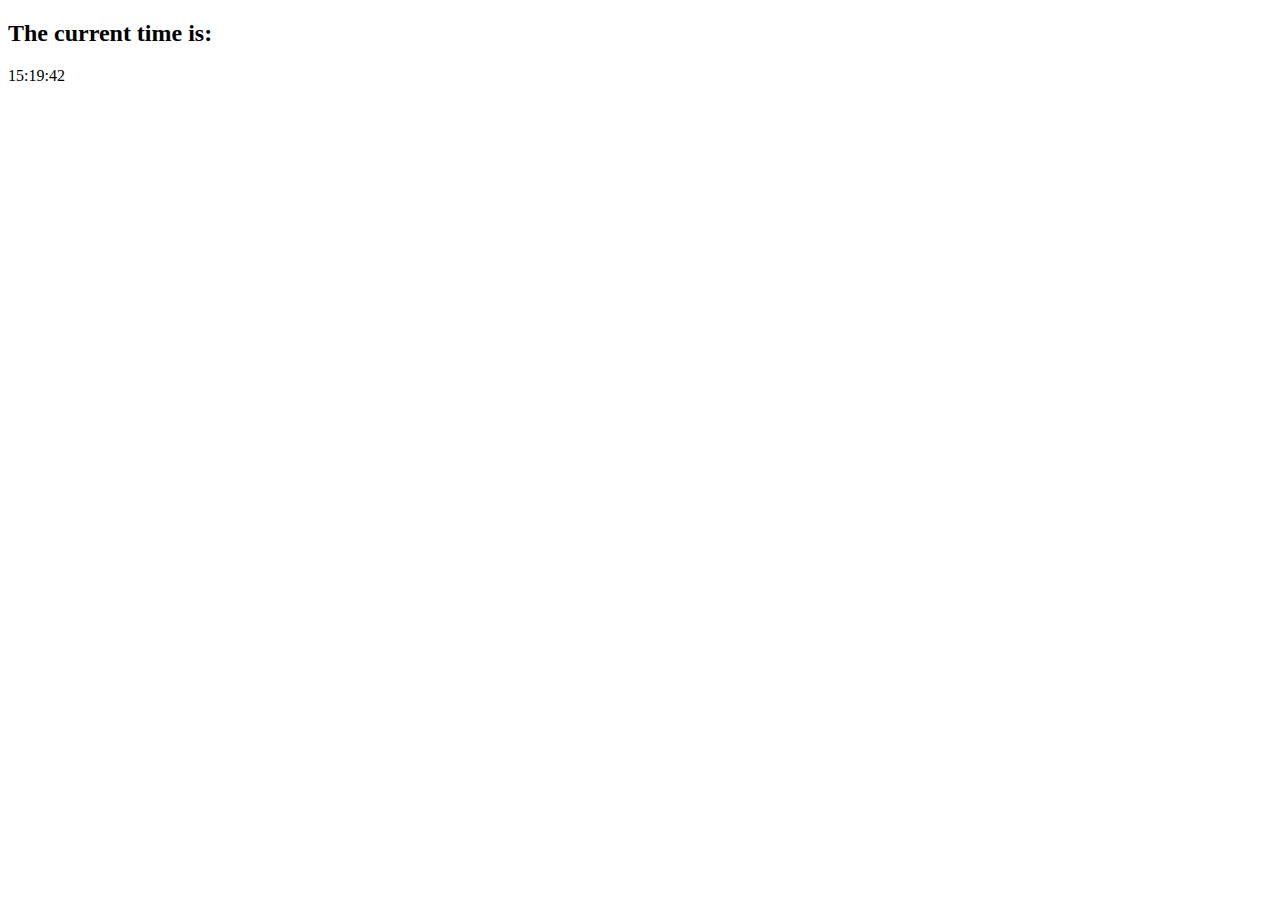
<file: 01.Introduction/Homework.Introduction/clock/index.html>
<!DOCTYPE html>
<html lang="en">
<head>
	<meta charset="UTF-8">
	<title>Clock</title>
	<script src="js/clock.js" type="text/javascript"></script>
</head>
<body onload="clock()">
<h2>The current time is:</h2>
<p id="clock"></p>
</body>
</html>
</file>
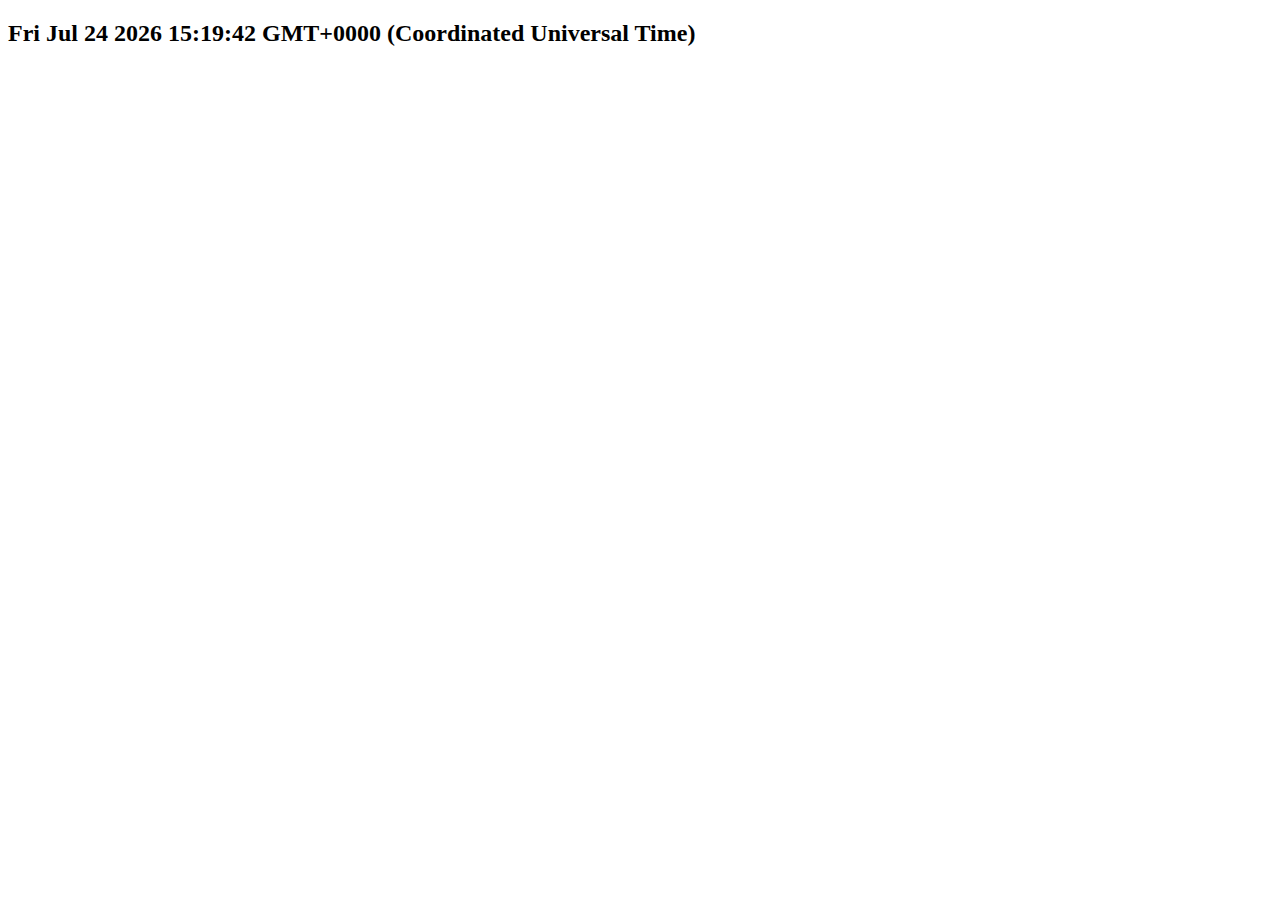
<file: 01.Introduction/Homework.Introduction/current.time/index.html>
<!DOCTYPE html>
<html lang="en">
<head>
	<meta charset="UTF-8">
	<title>Current time</title>
	<script src="js/current-time.js" type="text/javascript"></script>
</head>
<body>
<h2 id="time"></h2>
</body>
</html>
</file>
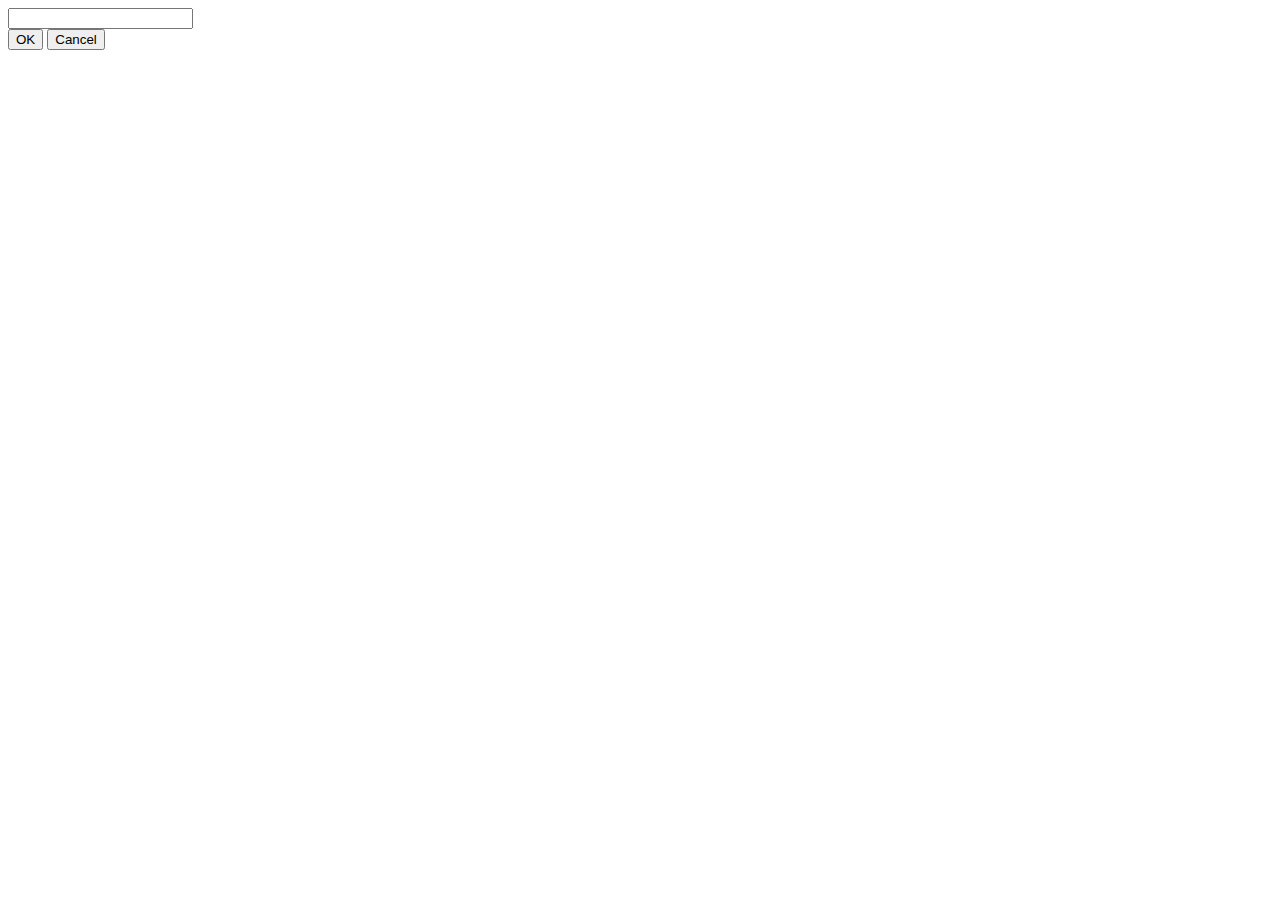
<file: 01.Introduction/Homework.Introduction/decimal.hexadecimal/index.html>
<!DOCTYPE html>
<html lang="en">
<head>
	<meta charset="UTF-8">
	<title>Decimal to Hexadecimal</title>
	<script src="js/decimal-hexadecimal.js" type="text/javascript"></script>
</head>
<body>
<form name="decimal">
	<input type="number" name="number">
	<br>
	<input type="button" value="OK" onClick='calculationHexadecimal();'>
	<input type="reset" value="Cancel">
</form>
</body>
</html>
</file>
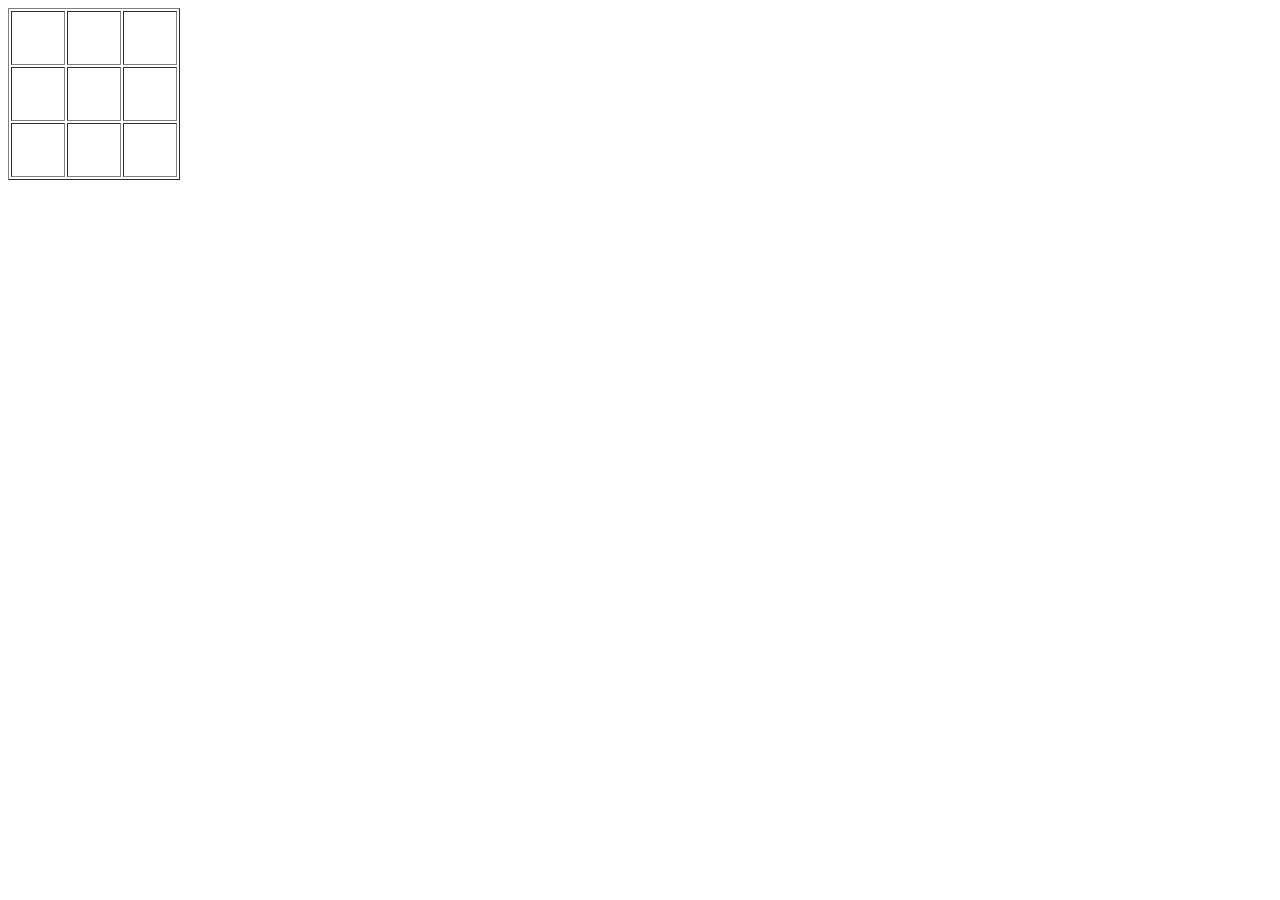
<file: 01.Introduction/Homework.Introduction/tictactoe/index.html>
<!DOCTYPE html>
<html lang="en">
<head>
	<meta charset="UTF-8">
	<title>Title</title>
	<script src="js/tictactoe.js" type="text/javascript"></script>
</head>
<body>
<div id="tic-tac-toe"></div>
</body>
</html>
</file>
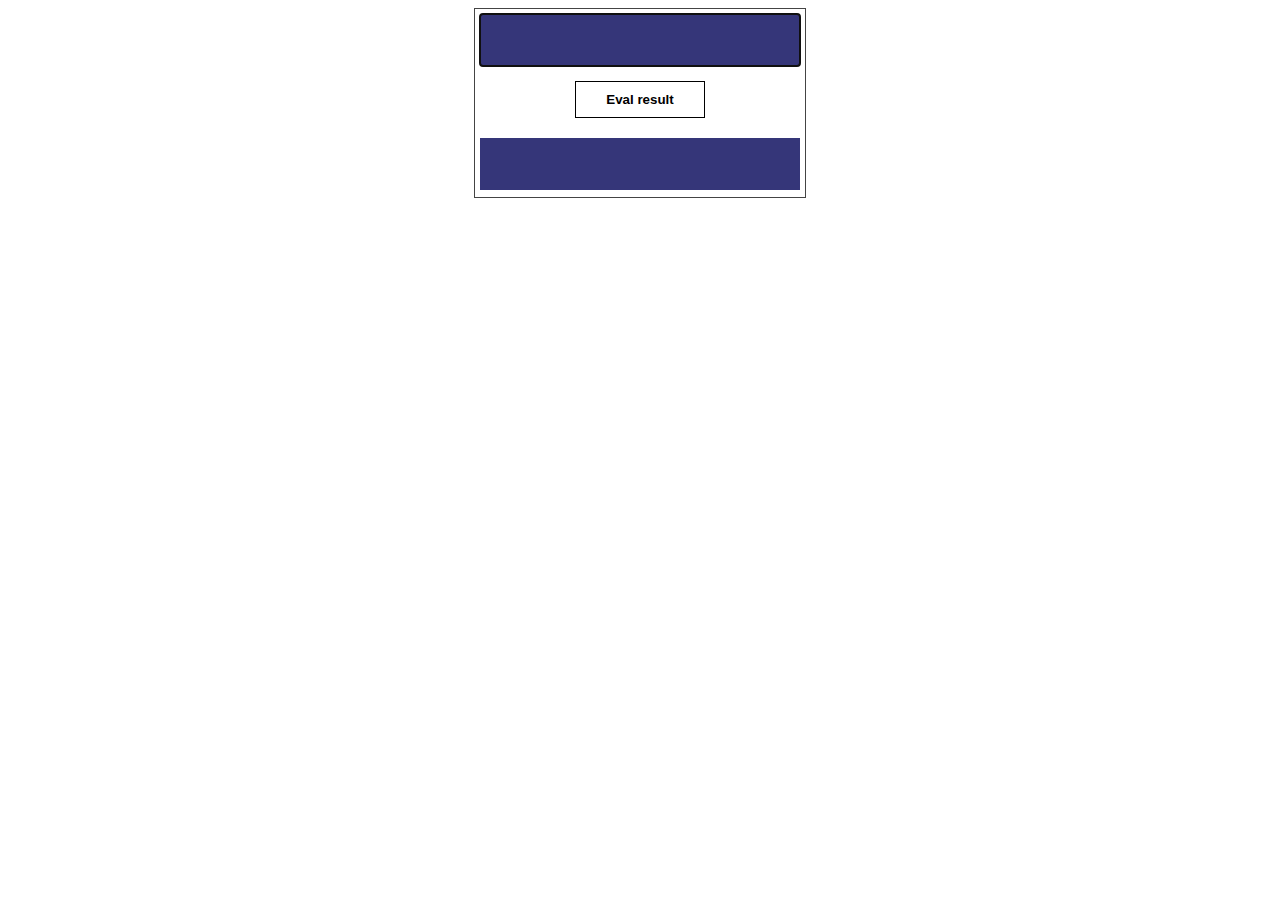
<file: 02.JavascriptSyntax/Homework.Syntax/calc.expression/index.html>
<!DOCTYPE html>
<html lang="en">
<head>
	<meta charset="UTF-8">
	<title>Calculation expression</title>
	<script src="js/calc.js" type="text/javascript"></script>
	<link href="css/style.css" rel="stylesheet"/>
</head>
<body>
<div>
	<input type="text" id="expression" name="name" autofocus />
	<input type="button" id="button" value="Eval result" onclick="calc(document.getElementById('expression').value)" />
	<p id="result"></p>
</div>
</body>
</html>
</file>
<file: 02.JavascriptSyntax/Homework.Syntax/calc.expression/css/style.css>
div {
	margin: 0 auto;
	padding: 5px;
	width:320px;
	height: 178px;
	border: 1px solid #444;
}

#button {
	width: 130px;
	padding:10px;
	font-weight:bold;
	background-color: #fff;
	border: 1px solid black;
	margin-left:95px;
	margin-top:15px;
}

#expression, #result {
	background-color: rgba(23, 24, 101, 0.87);
	color: #cc8705;
	border: none;
	width:300px;
	padding: 10px;
	height:32px;
	font-weight:bold;
	font-size:20px;
}
</file>
